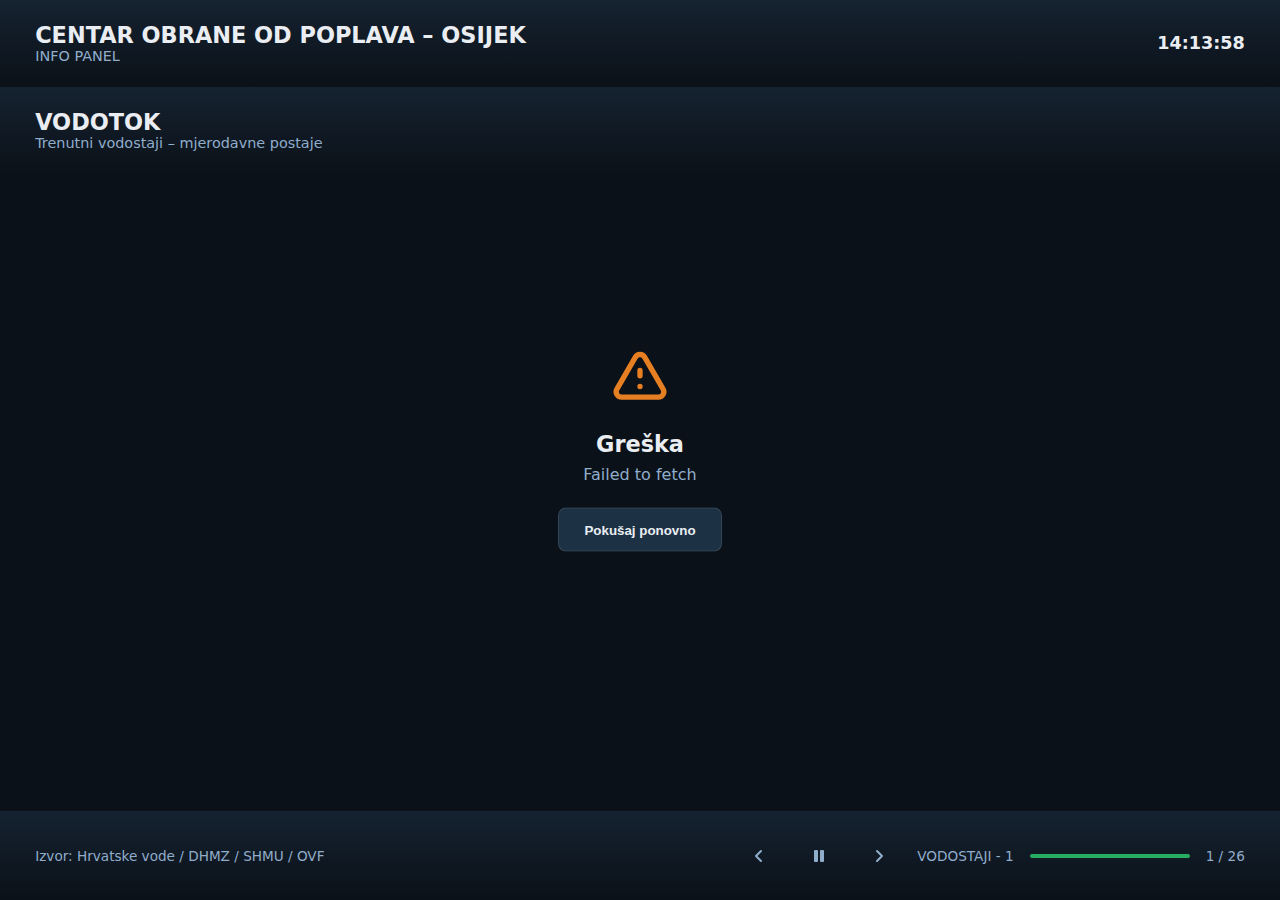
<file: index.html>
<!DOCTYPE html>
<html lang="hr">

<head>
  <meta charset="UTF-8" />
  <meta name="viewport" content="width=device-width, initial-scale=1.0" />

  <title>COPOS – Pregled vodostaja</title>
  <link rel="stylesheet" href="style.css" />

  <meta name="apple-mobile-web-app-capable" content="yes">
  <meta name="theme-color" content="#0b1118">
</head>

<body>
  <div class="app">
    <!-- Global Error Overlay -->
    <div id="globalError" class="state-container" style="display: none; z-index: 1000; background: var(--bg-main);">
      <svg class="error-icon" viewBox="0 0 24 24" fill="none" stroke="currentColor" stroke-width="2">
        <path stroke-linecap="round" stroke-linejoin="round"
          d="M12 9v2m0 4h.01m-6.938 4h13.856c1.54 0 2.502-1.667 1.732-3L13.732 4c-.77-1.333-2.694-1.333-3.464 0L3.34 16c-.77 1.333.192 3 1.732 3z" />
      </svg>
      <div class="state-title">Greška u inicijalizaciji</div>
      <div class="state-desc" id="globalErrorMsg">Nije moguće učitati konfiguraciju.</div>
      <button class="btn-retry" onclick="location.reload()">Pokušaj ponovno</button>
    </div>

    <header class="header">
      <div>
        <div class="header__title">CENTAR OBRANE OD POPLAVA – OSIJEK</div>
        <div class="header__subtitle">INFO PANEL</div>
      </div>

      <div class="clock" id="clock">--:--:--</div>
    </header>

    <main class="content content--no-padding">
      <iframe id="slideFrame" src="hidro.html?id=1" class="iframe--fullscreen" loading="eager"></iframe>
    </main>

    <footer class="footer">
      <div>Izvor: Hrvatske vode / DHMZ / SHMU / OVF</div>

      <div class="rotation">
        <button id="prevSlide" class="rotation__toggle" aria-label="Prethodni slajd" title="Prethodni slajd">
          <svg width="14" height="14" viewBox="0 0 14 14" fill="currentColor">
            <path d="M9 2L4 7L9 12" stroke="currentColor" stroke-width="2" stroke-linecap="round"
              stroke-linejoin="round" fill="none" />
          </svg>
        </button>

        <button id="rotationToggle" class="rotation__toggle" aria-label="Pauziraj rotaciju" title="Pauziraj">
          <svg width="14" height="14" viewBox="0 0 14 14" fill="currentColor">
            <rect x="2" y="1" width="4" height="12" rx="1" />
            <rect x="8" y="1" width="4" height="12" rx="1" />
          </svg>
        </button>

        <button id="nextSlide" class="rotation__toggle" aria-label="Sljedeći slajd" title="Sljedeći slajd">
          <svg width="14" height="14" viewBox="0 0 14 14" fill="currentColor">
            <path d="M5 2L10 7L5 12" stroke="currentColor" stroke-width="2" stroke-linecap="round"
              stroke-linejoin="round" fill="none" />
          </svg>
        </button>

        <span id="slideLabel">VODOTOK - POSTAJA</span>

        <div class="progress">
          <div class="progress__bar" id="progressBar"></div>
        </div>

        <span id="slideCounter">1 / 31</span>
      </div>
    </footer>

  </div>

  <script>
    /* ==========================================================================
       GLAVNA SKRIPTA ZA UPRAVLJANJE APLIKACIJOM
       
       Ovaj dio koda upravlja rotacijom slajdova, satom i učitavanjem postavki.
       Koristimo "Vanilla JavaScript" (čisti JS bez frameworka) jer je brži
       i jednostavniji za ovakve projekte.
    ========================================================================== */

    /* --------------------------------------------------------------------------
       1. DEFINICIJA VARIJABLI (Stanje aplikacije)
       Ovdje pamtimo trenutno stanje: koji je slajd prikazan, je li pauzirano itd.
    -------------------------------------------------------------------------- */
    let slides = [];              // Lista slajdova koju ćemo učitati iz config.json
    let rotationTime = 12000;     // Zadano vrijeme trajanja slajda u milisekundama (12s)
    let currentSlide = 0;         // Indeks trenutnog slajda (kreće od 0)
    let rotationInterval = null;  // Varijabla koja čuva referencu na timer za rotaciju
    let isPaused = false;         // Zastavica: true ako je korisnik pauzirao rotaciju

    // Dohvaćamo HTML elemente s kojima ćemo manipulirati
    // const (konstanta) koristimo jer se referenca na element neće mijenjati
    const frame = document.getElementById("slideFrame");       // Iframe u kojem se prikazuje sadržaj
    const label = document.getElementById("slideLabel");       // Naslov slajda u footeru
    const counter = document.getElementById("slideCounter");   // Brojač (npr. 1 / 10)
    const bar = document.getElementById("progressBar");        // Linija koja pokazuje napredak
    const toggleBtn = document.getElementById("rotationToggle"); // Gumb za pauzu/start

    // Definiramo SVG ikone kao stringove kako ne bismo morali imati vanjske slike
    const ICON_PAUSE = `
      <svg width="14" height="14" viewBox="0 0 14 14" fill="currentColor">
        <rect x="2" y="1" width="4" height="12" rx="1" />
        <rect x="8" y="1" width="4" height="12" rx="1" />
      </svg>`;

    const ICON_PLAY = `
      <svg width="14" height="14" viewBox="0 0 14 14" fill="currentColor" class="icon--offset">
        <path d="M3 2.5C3 1.6 4 1.1 4.8 1.6L12.3 6.1C13 6.5 13 7.5 12.3 7.9L4.8 12.4C4 12.9 3 12.4 3 11.5V2.5Z" />
      </svg>`;

    /* --------------------------------------------------------------------------
       2. FUNKCIJE ZA SAT
       Osvježava sat svake sekunde.
    -------------------------------------------------------------------------- */
    function updateClock() {
      // Dohvaćamo trenutno vrijeme i formatiramo ga na hrvatski način (hr-HR)
      document.getElementById("clock")
        .textContent = new Date().toLocaleTimeString("hr-HR");
    }
    updateClock(); // Pozovi odmah jedanput
    setInterval(updateClock, 1000); // I onda ponavljaj svake sekunde (1000 ms)


    /* --------------------------------------------------------------------------
       3. FUNKCIJE ZA ROTACIJU SLAJDOVA
       Glavna logika za prebacivanje sadržaja u iframe-u.
    -------------------------------------------------------------------------- */

    /**
     * Učitava i prikazuje određeni slajd.
     * @param {number} index - Redni broj slajda koji želimo prikazati
     */
    function loadSlide(index) {
      if (slides.length === 0) return; // Ako nema slajdova, ne radi ništa

      // Koristimo modul operator (%) za kružnu rotaciju.
      // Primjer: ako imamo 5 slajdova, a tražimo 6. slajd (index 5), 
      // 5 % 5 = 0, pa se vraćamo na prvi slajd.
      currentSlide = index % slides.length;

      const slide = slides[currentSlide];

      // Postavljamo izvor (src) iframe-a na novi URL i ažuriramo tekstove
      frame.src = slide.src;
      label.textContent = slide.label;
      counter.textContent = `${currentSlide + 1} / ${slides.length}`;

      // Provjeravamo ima li ovaj specifični slajd svoje trajanje u configu, 
      // ako ne, koristi globalno zadano vrijeme.
      const duration = slide.duration || rotationTime;

      // Resetiramo animaciju progress bara
      bar.style.transition = "none"; // Isključi animaciju da se bar odmah vrati na 0
      bar.style.width = "0%";

      // Ako rotacija nije pauzirana, pokrećemo novu animaciju i timer
      if (!isPaused) {
        // Restartiramo interval (timer) kako bi brojao od nule za novi slajd
        if (rotationInterval) clearInterval(rotationInterval);
        rotationInterval = setInterval(nextSlide, duration);

        // Pokrećemo animaciju širenja progress bara
        // requestAnimationFrame osigurava da se promjena dogodi u sljedećem iscrtavanju ekrana (glađe)
        requestAnimationFrame(() => {
          bar.style.transition = `width ${duration}ms linear`; // Animacija traje točno koliko i slajd
          bar.style.width = "100%"; // Širi se do kraja
        });
      }
    }

    // Funkcija za prelazak na idući slajd
    function nextSlide() {
      loadSlide(currentSlide + 1);
    }

    // Funkcija za povratak na prethodni slajd
    function previousSlide() {
      // Dodajemo slides.length prije oduzimanja kako ne bismo dobili negativan broj
      // (kružna rotacija unazad)
      loadSlide(currentSlide - 1 + slides.length);
    }

    /**
     * Pokreće automatsku rotaciju slajdova.
     */
    function startRotation() {
      // Prvo očistimo stari timer ako postoji da ne bi imali dva timera istovremeno
      if (rotationInterval) clearInterval(rotationInterval);

      const slide = slides[currentSlide];
      const duration = (slide && slide.duration) || rotationTime;

      // Postavi novi timer koji će zvati nextSlide svakih 'duration' milisekundi
      rotationInterval = setInterval(nextSlide, duration);
      isPaused = false;

      // Ažuriraj ikonu na gumbu (prikaži pauzu jer sad vrtimo)
      toggleBtn.innerHTML = ICON_PAUSE;
      toggleBtn.setAttribute("aria-label", "Pauziraj rotaciju");
      toggleBtn.setAttribute("title", "Pauziraj");

      // Pokreni animaciju progress bara
      bar.style.transition = "none";
      bar.style.width = "0%";
      requestAnimationFrame(() => {
        bar.style.transition = `width ${duration}ms linear`;
        bar.style.width = "100%";
      });
    }

    /**
     * Zaustavlja automatsku rotaciju.
     */
    function stopRotation() {
      if (rotationInterval) {
        clearInterval(rotationInterval); // Zaustavi timer
        rotationInterval = null;
      }

      isPaused = true;

      // Ažuriraj ikonu na gumbu (prikaži play jer smo stali)
      toggleBtn.innerHTML = ICON_PLAY;
      toggleBtn.setAttribute("aria-label", "Pokreni rotaciju");
      toggleBtn.setAttribute("title", "Pokreni");

      // "Zamrzni" napredak progress bara na trenutnoj poziciji
      // Ovo radimo tako da izračunamo trenutnu širinu i fiksiramo je
      const computedStyle = window.getComputedStyle(bar);
      const width = computedStyle.getPropertyValue('width');
      bar.style.transition = "none"; // Ukloni animaciju
      bar.style.width = width;       // Ostavi širinu kakva je
    }

    // Funkcija koja se poziva klikom na gumb za pauzu/start
    function toggleRotation() {
      if (isPaused) {
        startRotation();
      } else {
        stopRotation();
      }
    }

    /* --------------------------------------------------------------------------
       4. POSTAVLJANJE OSLUŠKIVAČA DOGAĐAJA (Event Listeners)
       Povezujemo klikove i tipke s funkcijama.
    -------------------------------------------------------------------------- */
    toggleBtn.addEventListener("click", toggleRotation);

    document.getElementById("prevSlide").addEventListener("click", () => {
      previousSlide();
    });

    document.getElementById("nextSlide").addEventListener("click", () => {
      nextSlide();
    });

    // Podrška za tipkovnicu (strelice i razmaknica)
    document.addEventListener("keydown", (e) => {
      if (e.key === "ArrowLeft") {
        previousSlide();
      } else if (e.key === "ArrowRight") {
        nextSlide();
      } else if (e.key === " " || e.key === "Spacebar") {
        e.preventDefault(); // Spriječi skrolanje stranice kad se stisne Space
        toggleRotation();
      }
    });

    /* --------------------------------------------------------------------------
       5. INICIJALIZACIJA (Start aplikacije)
       Učitavamo postavke iz JSON datoteke i pokrećemo rotaciju.
    -------------------------------------------------------------------------- */
    async function init() {
      try {
        // Fetch API dohvaća podatke s mreže (ili lokalnog diska)
        // Dodajemo '?t=' + Date.now() kako bismo spriječili "keširanje" 
        // (da preglednik ne pamti staru verziju datoteke)
        const response = await fetch('config.json?t=' + Date.now());

        // Pretvaramo odgovor u JSON objekt
        const config = await response.json();

        // Spremamo podatke iz configa u naše varijable
        slides = config.rotation.slides;
        rotationTime = config.rotation.defaultDuration || 12000;

        // Ako u configu postoje naslovi aplikacije, primijeni ih
        if (config.app) {
          if (config.app.title) document.querySelector('.header__title').textContent = config.app.title;
          if (config.app.subtitle) document.querySelector('.header__subtitle').textContent = config.app.subtitle;
        }

        console.log(`Učitano ${slides.length} slajdova iz konfiguracije.`);

        // Prikaži prvi slajd
        loadSlide(0);
        // loadSlide će pokrenuti rotaciju ako isPaused nije true (a nije na početku)

      } catch (error) {
        // Ako se dogodi greška (npr. ne nađe config.json), ispiši grešku korisniku
        console.error("Greška pri učitavanju config.json:", error);

        // Prikaži globalni overlay s porukom o grešci
        document.getElementById('globalError').style.display = 'block';
        document.getElementById('globalErrorMsg').textContent = "Nije moguće učitati konfiguraciju (config.json).";
        label.textContent = "GREŠKA";
      }
    }

    // Pokreni inicijalizaciju
    init();

    // Ispis u konzolu za developera
    console.log(`Aplikacija pokrenuta.`);
  </script>

</body>

</html>
</file>
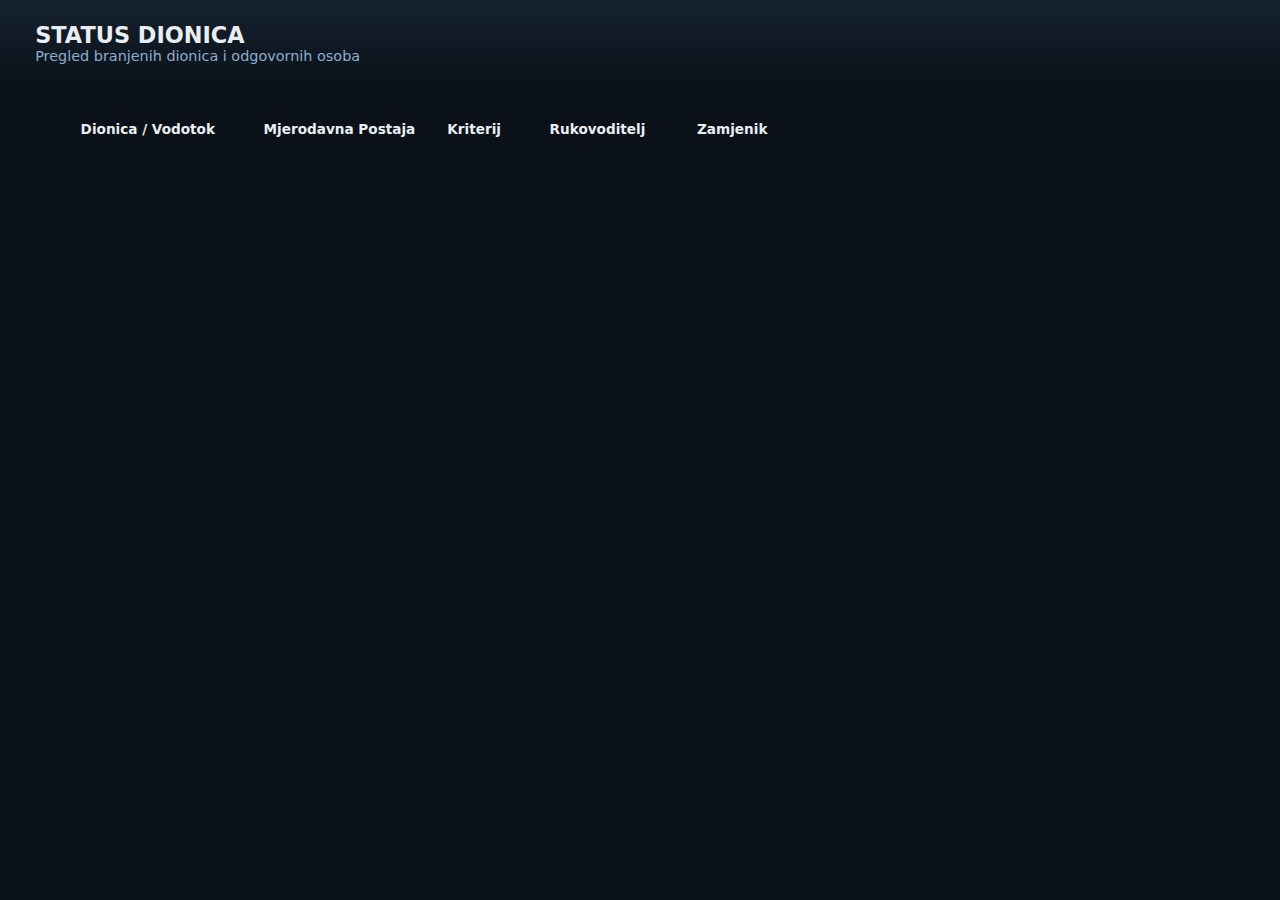
<file: dionice.html>
<!DOCTYPE html>
<html lang="hr">

<head>
    <meta charset="UTF-8" />
    <meta http-equiv="refresh" content="3600" />
    <meta name="viewport" content="width=device-width, initial-scale=1.0" />

    <title>COPOS – Status Dionica</title>
    <link rel="stylesheet" href="style.css" />
    <meta name="theme-color" content="#0b1118">
</head>

<body>
    <div class="app">

        <!-- HEADER -->
        <header class="header">
            <div>
                <div class="header__title">STATUS DIONICA</div>
                <div class="header__subtitle">Pregled branjenih dionica i odgovornih osoba</div>
            </div>
        </header>

        <!-- CONTENT -->
        <main class="content">
            <table class="table" style="font-size: 0.85rem;">
                <thead>
                    <tr>
                        <th style="width: 30%;">Dionica / Vodotok</th>
                        <th style="width: 20%;">Mjerodavna Postaja</th>
                        <th style="width: 15%;">Kriterij</th>
                        <th style="width: 17%;">Rukovoditelj</th>
                        <th style="width: 18%;">Zamjenik</th>
                    </tr>
                </thead>

                <tbody id="tableBody">
                    <!-- Rows will be populated by JS -->
                </tbody>
            </table>
        </main>



    </div>

    <script src="js/csv-parser.js"></script>
    <script>
        async function loadData() {
            try {
                // Fetch directly from Google Sheets
                // URL provided: https://docs.google.com/spreadsheets/d/1dGOlyKtqBZ1wYYUTehxvPDwkNrTJ0V9KLSdRzyX0JYc/export?format=csv
                const response = await fetch('https://docs.google.com/spreadsheets/d/1dGOlyKtqBZ1wYYUTehxvPDwkNrTJ0V9KLSdRzyX0JYc/export?format=csv&t=' + Date.now());
                const text = await response.text();
                const data = parseCSV(text);

                // Get Slide ID from URL (consistent with meteo.html)
                const urlParams = new URLSearchParams(window.location.search);
                const slideId = urlParams.get('id');

                // Filter data if slideId is present
                let filtered = data;
                if (slideId) {
                    filtered = data.filter(row => row.SLAJD === slideId);
                }

                renderTable(filtered);
            } catch (e) {
                console.error("Error loading data:", e);
            }
        }

        function renderTable(rows) {
            const tbody = document.getElementById('tableBody');
            tbody.innerHTML = "";

            rows.forEach(row => {
                // CSV Cols: SLAJD, OZNAKAE PODRUČJA, VODOTOK, MJERODAVNI VODOMJER, KRITERIJ ZA PROGLAŠENJE MJERA, RUKOVODITELJ, ZAMJENIK RUKOVODITELJA, ...

                // Map columns
                const oznaka = row['OZNAKAE PODRUČJA']; // Note user provided typo "OZNAKAE"
                const vodotok = row['VODOTOK'];

                // Skip invalid rows
                if (!oznaka && !vodotok) return;

                const postaja = row['MJERODAVNI VODOMJER'] || "";
                const kriterij = row['KRITERIJ ZA PROGLAŠENJE MJERA'] || "";
                const rukovoditelj = row['RUKOVODITELJ'] || "";
                const zamjenik = row['ZAMJENIK RUKOVODITELJA'] || "";

                const tr = document.createElement('tr');

                tr.innerHTML = `
        <td>
          <div class="station" style="font-size:1.1rem;">${oznaka}</div>
          <div class="station__dionica" style="white-space: pre-wrap;">${vodotok}</div>
        </td>
        <td>
          <strong style="display:block;">${postaja}</strong>
        </td>
        <td>
          <span style="color:var(--text-muted); font-size:0.8rem; white-space: pre-wrap; display:block;">${kriterij}</span>
        </td>
        <td style="font-size:0.9rem;">
          ${rukovoditelj}
        </td>
        <td style="font-size:0.9rem;">
          ${zamjenik}
        </td>
      `;
                tbody.appendChild(tr);
            });
        }

        loadData();
        setInterval(loadData, 60000); 
    </script>
</body>

</html>
</file>
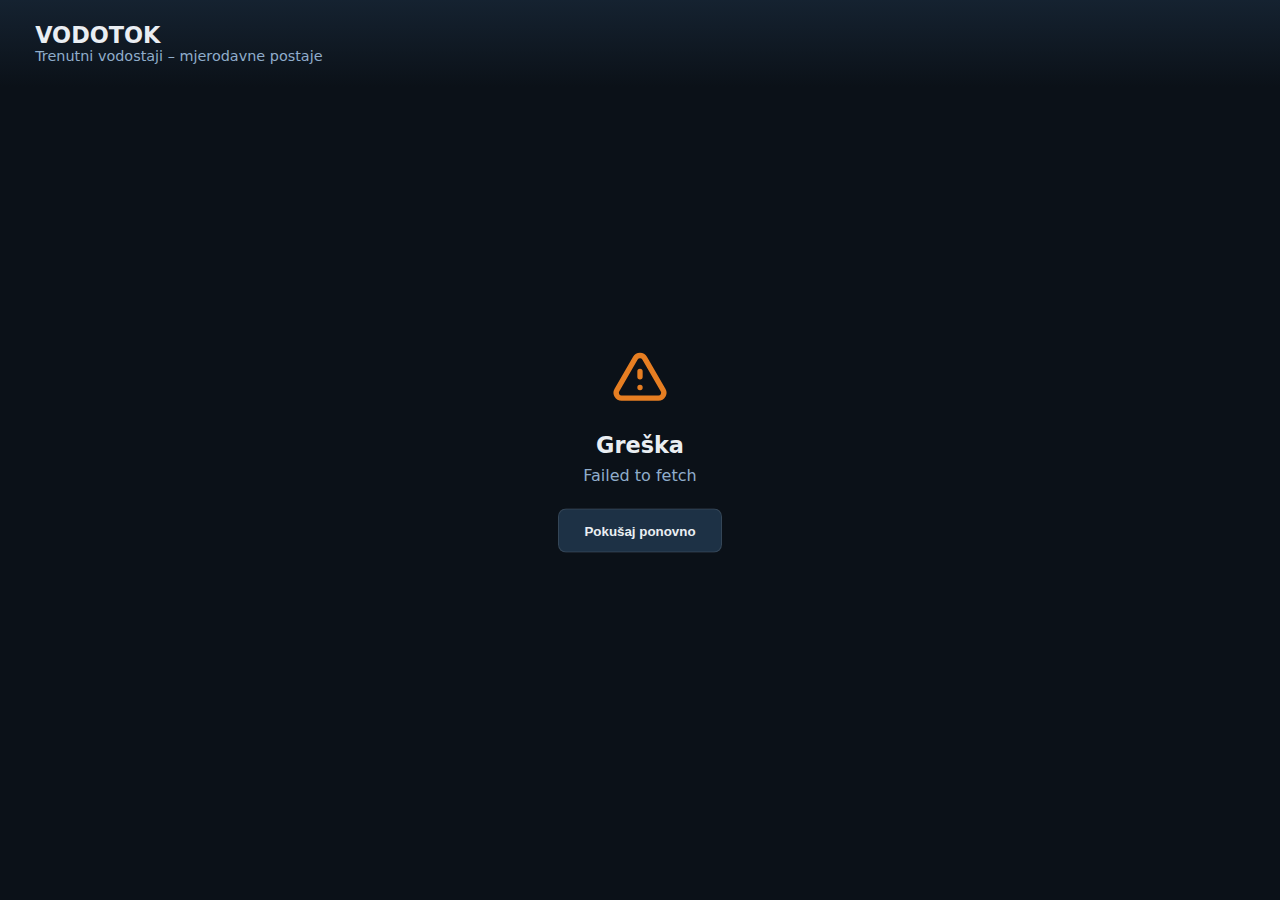
<file: hidro.html>
<!DOCTYPE html>
<html lang="hr">

<head>
    <meta charset="UTF-8" />
    <meta http-equiv="refresh" content="3600" />
    <meta name="viewport" content="width=device-width, initial-scale=1.0" />

    <title>COPOS – Hidro Podaci</title>
    <link rel="stylesheet" href="style.css" />
    <meta name="theme-color" content="#0b1118">
</head>

<body>
    <div class="app">

        <!-- HEADER -->
        <header class="header">
            <div>
                <div class="header__title" id="pageTitle">VODOTOK</div>
                <div class="header__subtitle">Trenutni vodostaji – mjerodavne postaje</div>
            </div>
        </header>

        <!-- CONTENT -->
        <main class="content">
            <!-- Loading State -->
            <div id="loadingState" class="state-container">
                <div class="spinner"></div>
                <div class="state-title">Učitavanje podataka...</div>
            </div>

            <!-- Error State -->
            <div id="errorState" class="state-container" style="display: none;">
                <svg class="error-icon" viewBox="0 0 24 24" fill="none" stroke="currentColor" stroke-width="2">
                    <path stroke-linecap="round" stroke-linejoin="round"
                        d="M12 9v2m0 4h.01m-6.938 4h13.856c1.54 0 2.502-1.667 1.732-3L13.732 4c-.77-1.333-2.694-1.333-3.464 0L3.34 16c-.77 1.333.192 3 1.732 3z" />
                </svg>
                <div class="state-title">Greška</div>
                <div class="state-desc" id="errorMsg">Nije moguće dohvatiti podatke.</div>
                <button class="btn-retry" onclick="loadData()">Pokušaj ponovno</button>
            </div>

            <table class="table" id="dataTable" style="display: none;">
                <thead>
                    <tr>
                        <th>Postaja</th>
                        <th class="text-right">Vodostaj</th>
                        <th>Zadnje očitanje</th>
                        <th>Trend</th>
                        <th>Status obrane</th>
                    </tr>
                </thead>

                <tbody id="tableBody">
                    <!-- Rows will be populated by JS -->
                </tbody>
            </table>
        </main>



    </div>

    <!-- Uključujemo naš parser za CSV -->
    <script src="js/csv-parser.js"></script>
    <script>
        /**
         * Pomoćna funkcija: Određuje boju statusa
         * @param {string} statusText - Tekst iz CSV-a (npr. "Redovna obrana")
         * @returns {string} Ime CSS klase koja definira boju
         */
        function getStatusClass(statusText) {
            if (!statusText) return "";
            const lower = statusText.toLowerCase(); // Pretvaramo u mala slova za lakšu usporedbu

            // Provjeravamo sadrži li tekst ključne riječi
            if (lower.includes("pripremno")) return "status--pripremno";
            if (lower.includes("redovna")) return "status--redovna";
            if (lower.includes("izvanredna")) return "status--izvanredna";
            if (lower.includes("izvanredno")) return "status--izvanredno";
            if (lower.includes("normalno")) return "status--normalno";
            return "status--nema-podataka";
        }

        /**
         * Pomoćna funkcija: Formatira prikaz trenda (raste/pada)
         * Dodaje strelice i boje ovisno o vrijednosti.
         */
        function formatTrend(trendVal) {
            if (!trendVal) return `<span class="trend trend--stable">—</span>`;

            // Čišćenje podataka: Zamijeni čudne minuse (-) standardnim i makni sve što nije broj
            let cleanVal = trendVal.toString().replace(/[\u2212\u2013\u2014]/g, "-").replace(/[^\d+-]/g, "");
            const val = parseInt(cleanVal, 10); // Pretvori string u cijeli broj

            if (isNaN(val)) {
                return `<span class="trend trend--stable">—</span>`;
            }

            if (val > 0) {
                // Pozitivan trend (Raste)
                return `<span class="trend trend--up">▲ raste +${val} cm</span>`;
            } else if (val < 0) {
                // Negativan trend (Opada)
                return `<span class="trend trend--down">▼ opada ${val} cm</span>`;
            } else {
                // Nula (Stabilno)
                return `<span class="trend trend--stable">— stabilno</span>`;
            }
        }

        /**
         * GLAVNA FUNKCIJA ZA UČITAVANJE PODATAKA
         * async/await se koristi za asinkrone operacije (čekanje na odgovor servera)
         */
        async function loadData() {
            // Dohvati HTML elemente za UI stanja
            const loading = document.getElementById('loadingState');
            const error = document.getElementById('errorState');
            const table = document.getElementById('dataTable');

            try {
                // 1. Prikaži spinner, sakrij grešku i tablicu
                loading.style.display = 'block';
                error.style.display = 'none';
                table.style.display = 'none';

                // 2. Učitaj konfiguraciju da saznamo URL podataka
                const configResponse = await fetch('config.json?t=' + Date.now());
                if (!configResponse.ok) throw new Error("Ne mogu učitati konfiguraciju");

                const config = await configResponse.json();
                const csvUrl = config.dataSources.hidro; // URL za hidrologiju

                // 3. Dohvati podatke s Google Sheets-a
                const response = await fetch(csvUrl + '&t=' + Date.now());
                if (!response.ok) throw new Error("Ne mogu dohvatiti podatke (Google Sheets)");

                const text = await response.text(); // Pretvori odgovor u tekst
                const data = parseCSV(text);        // Parsiraj tekst u objekte

                // 4. Saznaj koji slajd trebamo prikazati (iz URL-a, npr. ?id=1)
                const urlParams = new URLSearchParams(window.location.search);
                const slideId = urlParams.get('id'); // e.g. "1"

                // 5. Filtriraj samo podatke za taj slajd
                const filtered = data.filter(row => row.SLAJD === slideId);

                // 6. Iscrtaj tablicu
                renderTable(filtered);

                // Ažuriraj naslov ako imamo podataka
                if (filtered.length > 0) {
                    const title = "HIDROLOŠKI PODACI";
                    document.getElementById('pageTitle').textContent = title;
                }

                // 7. Prikaži tablicu
                loading.style.display = 'none';
                table.style.display = 'table';

            } catch (e) {
                // Ako bilo što krene po zlu, prikaži grešku
                console.error("Greška pri učitavanju:", e);
                loading.style.display = 'none';
                error.style.display = 'block';
                document.getElementById('errorMsg').textContent = e.message || "Provjerite internetsku vezu.";
            }
        }

        /**
         * Iscrtava redove u HTML tablici na temelju podataka.
         */
        function renderTable(rows) {
            const tbody = document.getElementById('tableBody');
            tbody.innerHTML = ""; // Očisti stare redove

            rows.forEach(row => {
                // Za svaki red podataka kreiramo novi HTML <tr> element
                const tr = document.createElement('tr');

                // Izračunaj klasu za boju na temelju statusa
                const statusClass = getStatusClass(row.STATUS);
                // Formatiraj trend
                const trendHtml = formatTrend(row.TREND);

                // Popuni HTML unutar reda koristeći Template Literals (``)
                tr.innerHTML = `
        <td>
          <div class="station">${row.POSTAJA}</div>
          <div class="station__dionica">${row.DIONICE}</div>
        </td>
        <td class="text-right">
          <span class="value">${row.VODOSTAJ}</span><span class="unit">cm</span>
        </td>
        <td class="time">
          ${row.DATUM}<br>${row.VRIJEME}
        </td>
        <td>
          ${trendHtml}
        </td>
        <td>
          <span class="status ${statusClass}">${row.STATUS || "NEMA PODATAKA"}</span>
        </td>
      `;
                // Dodaj red u tijelo tablice
                tbody.appendChild(tr);
            });
        }

        // Pokreni učitavanje pri startu
        loadData();

        // Osvježi podatke automatski svake minute (60000 ms)
        setInterval(loadData, 60000);
    </script>
</body>

</html>
</file>
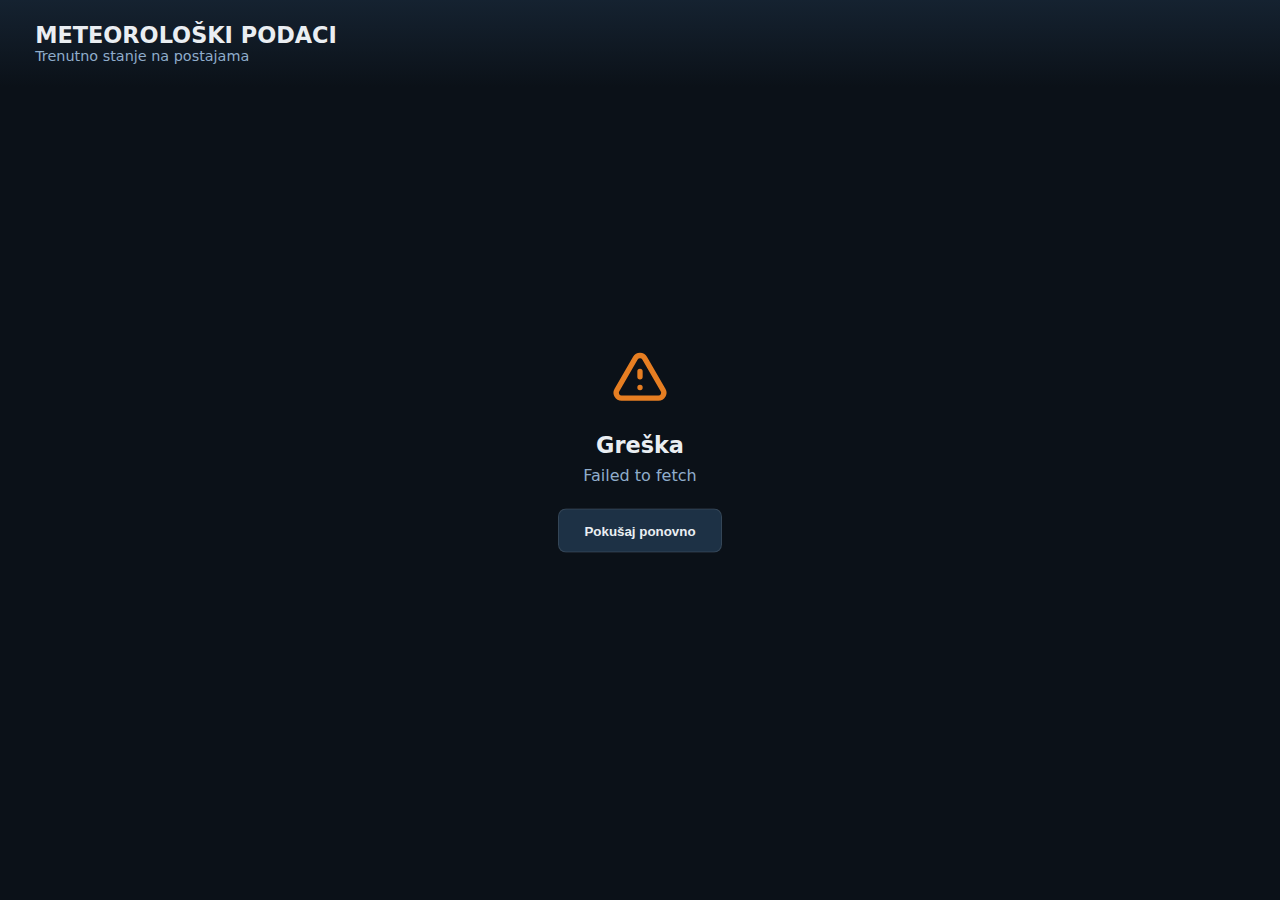
<file: meteo.html>
<!DOCTYPE html>
<html lang="hr">

<head>
    <meta charset="UTF-8" />

    <meta name="viewport" content="width=device-width, initial-scale=1.0" />

    <title>COPOS – Meteo Podaci</title>
    <link rel="stylesheet" href="style.css" />
    <meta name="theme-color" content="#0b1118">
</head>

<body>
    <div class="app">

        <!-- Offline Banner -->
        <div id="offlineBanner" class="offline-banner">
            OFFLINE MODE (Prikazuju se zadnji poznati podaci: <span id="offlineTime">-</span>)
        </div>

        <!-- HEADER -->
        <header class="header">
            <div>
                <div class="header__title">METEOROLOŠKI PODACI</div>
                <div class="header__subtitle">Trenutno stanje na postajama</div>
            </div>
        </header>

        <!-- CONTENT -->
        <main class="content">
            <!-- Loading State -->
            <div id="loadingState" class="state-container">
                <div class="spinner"></div>
                <div class="state-title">Učitavanje podataka...</div>
            </div>

            <!-- Error State -->
            <div id="errorState" class="state-container" style="display: none;">
                <svg class="error-icon" viewBox="0 0 24 24" fill="none" stroke="currentColor" stroke-width="2">
                    <path stroke-linecap="round" stroke-linejoin="round"
                        d="M12 9v2m0 4h.01m-6.938 4h13.856c1.54 0 2.502-1.667 1.732-3L13.732 4c-.77-1.333-2.694-1.333-3.464 0L3.34 16c-.77 1.333.192 3 1.732 3z" />
                </svg>
                <div class="state-title">Greška</div>
                <div class="state-desc" id="errorMsg">Nije moguće dohvatiti podatke.</div>
                <button class="btn-retry" onclick="loadData()">Pokušaj ponovno</button>
            </div>

            <div class="grid-table meteo-grid" id="dataTable" style="display: none;">
                <!-- Complex Header for Meteo -->
                <div class="grid-header meteo-header-group">
                    <!-- Top Row -->
                    <div class="header-cell cell-loc-head">Lokacija</div>
                    <div class="header-cell cell-time-head">Datum/Vrijeme</div>
                    <div class="header-cell cell-temp-head">Temperatura (°C)</div>
                    <div class="header-cell cell-wind-head">Vjetar (m/s)</div>
                    <div class="header-cell cell-pres-head">Tlak (hPa)</div>
                    <div class="header-cell cell-hum-head">Vlaga (%)</div>
                    <div class="header-cell cell-rain-head">Oborina (mm)</div>

                    <!-- Sub Row (Visual only, or flattened?) -->
                    <!-- Flattening headers for Grid is easier. 
                         Let's just put the sub-headers in the second row of the grid header container?
                         
                         Actually, standard approach:
                         Grid Header Container -> Display Grid (same cols as body).
                         Items for top row span columns.
                         Items for sub row occupy single columns.
                    -->
                </div>
                <!-- Sub-header row for specific columns -->
                <div class="grid-header meteo-subheader">
                    <!-- Empty for Loc/Time/Pres/Hum if they span 2 rows? 
                          Or we just repeat/leave empty?
                          Let's simulate the visual stack.
                     -->
                    <div class="empty"></div> <!-- loc -->
                    <div class="empty"></div> <!-- time -->

                    <div class="text-center">Trenutna</div>
                    <div class="text-center">Min</div>
                    <div class="text-center">Max</div>

                    <div class="text-center">Smjer</div>
                    <div class="text-center">Brzina</div>
                    <div class="text-center">Udari</div>

                    <div class="empty"></div> <!-- pres -->
                    <div class="empty"></div> <!-- hum -->

                    <div class="text-center">Satna</div>
                    <div class="text-center">Dnevna</div>
                    <div class="text-center">Mjes.</div>
                </div>

                <div class="grid-body" id="tableBody">
                    <!-- Rows will be populated by JS -->
                </div>
            </div>
        </main>



    </div>

    <script src="js/csv-parser.js"></script>
    <script>
        async function init() {
            try {
                const response = await fetch('config.json?t=' + Date.now());
                const config = await response.json();

                // 1. App Settings
                if (config.app) {
                    if (config.app.themeColor) {
                        let meta = document.querySelector('meta[name="theme-color"]');
                        if (!meta) {
                            meta = document.createElement('meta');
                            meta.name = "theme-color";
                            document.head.appendChild(meta);
                        }
                        meta.setAttribute('content', config.app.themeColor);
                    }
                    if (config.app.metaRefreshSeconds) {
                        setTimeout(() => location.reload(), config.app.metaRefreshSeconds * 1000);
                    }
                }

                // 2. Page Settings
                if (config.pages && config.pages.meteo) {
                    const p = config.pages.meteo;
                    if (p.browserTitle) document.title = p.browserTitle;
                    if (p.pageTitle) document.querySelector('.header__title').textContent = p.pageTitle;
                    if (p.pageSubtitle) document.querySelector('.header__subtitle').textContent = p.pageSubtitle;
                }

                // 3. Start
                loadData(config);
                const interval = (config.dataSources && config.dataSources.refreshIntervalMs) || 60000;
                setInterval(() => loadData(), interval);

            } catch (e) {
                console.error("Init Error:", e);
            }
        }

        async function loadData(preloadedConfig = null) {
            const loading = document.getElementById('loadingState');
            const error = document.getElementById('errorState');
            const table = document.getElementById('dataTable');
            const offlineBanner = document.getElementById('offlineBanner');
            const offlineTime = document.getElementById('offlineTime');

            // Cache keys based on file name or generic
            const CACHE_KEY_DATA = 'copos_meteo_data';
            const CACHE_KEY_TIME = 'copos_meteo_time';

            try {
                if (table.style.display === 'none') {
                    loading.style.display = 'block';
                }
                error.style.display = 'none';

                let config = preloadedConfig;
                if (!config) {
                    const r = await fetch('config.json?t=' + Date.now());
                    if (!r.ok) throw new Error("Ne mogu učitati konfiguraciju");
                    config = await r.json();
                }

                const csvUrl = config.dataSources.meteo;
                const response = await fetch(csvUrl + '&t=' + Date.now());
                if (!response.ok) throw new Error("Ne mogu dohvatiti podatke (Google Sheets)");
                const text = await response.text();

                // SAVE TO CACHE
                localStorage.setItem(CACHE_KEY_DATA, text);
                localStorage.setItem(CACHE_KEY_TIME, new Date().toLocaleString('hr-HR'));

                // OK -> Hide Offline Banner
                offlineBanner.style.display = 'none';

                processAndRender(text);

                loading.style.display = 'none';
                table.style.display = 'grid';

            } catch (e) {
                console.warn("Network error, trying cache...", e);

                // TRY LOAD FROM CACHE
                const cachedData = localStorage.getItem(CACHE_KEY_DATA);
                const cachedTime = localStorage.getItem(CACHE_KEY_TIME);

                if (cachedData) {
                    console.log("Serving from cache.");
                    offlineBanner.style.display = 'block';
                    offlineTime.textContent = cachedTime || "Nepoznato";

                    processAndRender(cachedData);

                    loading.style.display = 'none';
                    table.style.display = 'grid';
                    error.style.display = 'none';
                } else {
                    // No cache, real error
                    console.error("No cache available:", e);
                    loading.style.display = 'none';
                    error.style.display = 'block';
                    document.getElementById('errorMsg').textContent = e.message || "Provjerite internetsku vezu.";
                }
            }
        }

        function processAndRender(csvText) {
            const data = parseCSV(csvText);

            // Get Slide ID from URL (consistent with meteo.html)
            const urlParams = new URLSearchParams(window.location.search);
            const slideId = urlParams.get('id');

            // Filter data if slideId is present
            let filtered = data;
            if (slideId) {
                filtered = data.filter(row => row.SLAJD === slideId);
            }

            renderTable(filtered);
        }

        function renderTable(rows) {
            const tbody = document.getElementById('tableBody');
            tbody.innerHTML = "";

            rows.forEach(row => {
                // CSV Cols: SLAJD,LOKACIJA,DATUM,VRIJEME,TEMPERATURA ZRAKA C°,MIN TEMP. C°,MAX TEMP. C°,SMJER VJETRA,VJETAR [m/s],MAX UDARI VJETRA [m/s],TLAK ZRAKA [hPa],VLAGA [%],SATNA OBORINA [mm],DNEVNA OBORINA [mm],MJESEČNA OBORINA [mm]

                // Map columns
                const lokacija = row['LOKACIJA'];
                // Skip rows without valid location or temperature (header rows in body)
                if (!lokacija || !row['TEMPERATURA ZRAKA C°']) return;

                const datum = row['DATUM'] || "";
                const vrijeme = row['VRIJEME'] || "";

                const temp = row['TEMPERATURA ZRAKA C°'] || "-";
                const tempMin = row['MIN TEMP. C°'] || "-";
                const tempMax = row['MAX TEMP. C°'] || "-";

                const vjetarSmjer = row['SMJER VJETRA'] || "";
                const vjetarBrzina = row['VJETAR [m/s]'] || "-";
                const vjetarUdari = row['MAX UDARI VJETRA [m/s]'] || "-";

                const tlak = row['TLAK ZRAKA [hPa]'] || "-";
                const vlaga = row['VLAGA [%]'] || "-";

                const oborinaSat = row['SATNA OBORINA [mm]'] || "-";
                const oborinaDan = row['DNEVNA OBORINA [mm]'] || "-";
                const oborinaMjesec = row['MJESEČNA OBORINA [mm]'] || "-";


                const tr = document.createElement('div');
                tr.className = 'grid-row';

                tr.innerHTML = `
        <div class="meteo-location cell-loc" data-label="Lokacija">
          ${lokacija}
        </div>
        <div class="text-center cell-time" data-label="Datum/Vrijeme">
          ${datum}<br>${vrijeme}
        </div>
        
        <!-- Temp -->
        <div class="text-center meteo-temp-current cell-temp-curr" data-label="Temp (Trenutna)">${temp}</div>
        <div class="text-center meteo-temp-min cell-temp-min" data-label="Temp (Min)">${tempMin}</div>
        <div class="text-center meteo-temp-max cell-temp-max" data-label="Temp (Max)">${tempMax}</div>

        <!-- Wind -->
        <div class="text-center meteo-wind-direction cell-wind-dir" data-label="Vjetar (Smjer)">${vjetarSmjer}</div>
        <div class="text-center meteo-wind-speed cell-wind-val" data-label="Vjetar (Brzina)">${vjetarBrzina}</div>
        <div class="text-center meteo-wind-gust cell-wind-gust" data-label="Vjetar (Udari)">${vjetarUdari}</div>

        <!-- Pressure/Humidity -->
        <div class="text-center meteo-pressure cell-pres" data-label="Tlak">${tlak}</div>
        <div class="text-center meteo-humidity cell-hum" data-label="Vlaga">${vlaga}</div>

        <!-- Rain -->
        <div class="text-center meteo-rain cell-rain-h" data-label="Oborina (Satna)">${oborinaSat}</div>
        <div class="text-center meteo-rain-daily cell-rain-d" data-label="Oborina (Dnevna)">${oborinaDan}</div>
        <div class="text-center meteo-rain cell-rain-m" data-label="Oborina (Mjesečna)">${oborinaMjesec}</div>
      `;
                tbody.appendChild(tr);
            });
        }

        init(); // 1 min refresh
    </script>
</body>

</html>
</file>
<file: style.css>
/* ==========================================================================
   COPOS - OPTIMIZIRANA STILSKA DATOTEKA
   NAPOMENA: Ovaj CSS zamjenjuje style.css
   
   ✅ ISPRAVKE:
   - Kritična greška zatvorene zagrade u mobilnom bloku
   - Optimizirani selektori
   - Bolja organizacija
   - CSS varijable za konzistentnost
   - Touch optimizacije
========================================================================== */

/* RESET & BASE */
*,
*::before,
*::after {
    box-sizing: border-box;
    margin: 0;
    padding: 0;
}

html {
    font-size: 16px;
    -webkit-font-smoothing: antialiased;
    -moz-osx-font-smoothing: grayscale;
}

html,
body {
    width: 100%;
    height: 100%;
    background: var(--bg-main);
    color: var(--text-main);
    font-family: "Inter", "Roboto", system-ui, sans-serif;
    overflow-x: hidden;
}

/* CSS VARIJABLE */
:root {
    --bg-main: #0b1118;
    --bg-surface: #162433;
    --bg-surface-alt: #1d3145;
    --text-main: #eaeef2;
    --text-muted: #90adcb;
    --status-normal: #27ae60;
    --status-pripremno: #f2c94c;
    --status-redovna: #e67e22;
    --status-izvanredna: #eb5757;
    --status-izvanredno: #9b59b6;
    --trend-up: #f2994a;
    --trend-down: #27ae60;
    --trend-stable: #90adcb;
}

/* LAYOUT */
.app {
    display: flex;
    flex-direction: column;
    height: 100%;
}

.header,
.footer {
    padding: 1.4rem 2.2rem;
    background: linear-gradient(180deg, rgba(22, 36, 51, 0.9), rgba(11, 17, 24, 0.9));
}

.header {
    display: flex;
    justify-content: space-between;
    align-items: center;
}

.header__title {
    font-size: 1.4rem;
    font-weight: 700;
}

.header__subtitle {
    font-size: 0.9rem;
    color: var(--text-muted);
}

.clock {
    font-size: 1.1rem;
    font-weight: 600;
}

.content {
    flex: 1;
    padding: 2rem;
}

.content--no-padding {
    padding: 0;
}

/* ==========================================================================
   GRID TABLE SYSTEM
   Glavni layout za prikaz podataka. Koristi CSS Grid za precizno poravnanje.
   ========================================================================== */
.grid-table {
    width: 100%;
    background: var(--bg-surface);
    border-radius: 1rem;
    overflow: hidden;
    display: flex;
    flex-direction: column;
}

.grid-header {
    display: grid;
    background: var(--bg-surface-alt);
    font-weight: 700;
    color: var(--text-muted);
    text-transform: uppercase;
    font-size: 0.8rem;
    letter-spacing: 0.08em;
    align-items: center;
}

.grid-header>div {
    padding: 1.2rem;
}

.grid-row {
    display: grid;
    border-top: 1px solid rgba(255, 255, 255, 0.05);
    align-items: center;
    transition: background 0.2s;
}

.grid-row>div {
    padding: 1.4rem 1.2rem;
}

.grid-row:hover {
    background: rgba(255, 255, 255, 0.02);
}

/* GRID DEFINITIONS */
.hidro-grid .grid-header,
.hidro-grid .grid-row {
    grid-template-columns: 2fr 1.2fr 1.2fr 1.2fr 1.4fr;
}

.meteo-grid .grid-header,
.meteo-grid .grid-row {
    grid-template-columns: 2.5fr 1.5fr 1fr 0.8fr 0.8fr 0.8fr 1fr 1fr 1fr 1fr 0.8fr 0.8fr 0.8fr;
}

.dionice-grid .grid-header,
.dionice-grid .grid-row {
    grid-template-columns: 2.2fr 2.5fr 1.1fr 1.3fr 1.3fr 1.8fr 0.8fr;
}

/* METEO HEADER */
.meteo-header-group .header-cell {
    padding: 0.8rem 0.4rem;
}

.cell-loc-head,
.cell-time-head {
    grid-row: 1 / 3;
    align-self: center;
}

.cell-loc-head {
    grid-column: 1 / 2;
}

.cell-time-head {
    grid-column: 2 / 3;
}

.cell-temp-head {
    grid-column: 3 / 6;
    text-align: center;
    border-bottom: 1px solid rgba(255, 255, 255, 0.05);
}

.cell-wind-head {
    grid-column: 6 / 9;
    text-align: center;
    border-bottom: 1px solid rgba(255, 255, 255, 0.05);
}

.cell-pres-head {
    grid-column: 9 / 10;
    grid-row: 1 / 3;
    align-self: center;
    text-align: center;
}

.cell-hum-head {
    grid-column: 10 / 11;
    grid-row: 1 / 3;
    align-self: center;
    text-align: center;
}

.cell-rain-head {
    grid-column: 11 / 14;
    text-align: center;
    border-bottom: 1px solid rgba(255, 255, 255, 0.05);
}

.meteo-subheader {
    padding-top: 0 !important;
    font-size: 0.75rem;
    color: var(--text-muted);
}

.meteo-subheader>div {
    padding: 0.4rem;
    text-align: center;
}

/* PODACI - STILOVI TEKSTA
   Definicije veličina fontova i boja za različite vrste podataka
   ========================================================================== */
.station {
    font-size: 1.1rem;
    font-weight: 700;
}

.station__dionica {
    font-size: 0.78rem;
    letter-spacing: 0.04em;
    color: var(--text-muted);
}

.value {
    font-size: 2.8rem;
    font-weight: 800;
    letter-spacing: 0.03em;
    font-variant-numeric: tabular-nums;
}

.unit {
    font-size: 1rem;
    margin-left: 0.2rem;
    color: var(--text-muted);
}

.time {
    font-size: 0.9rem;
    color: var(--text-muted);
}

.text-right {
    text-align: right !important;
}

.text-center {
    text-align: center !important;
}

.text-left {
    text-align: left !important;
}

/* STATUS INDICATORS
   Boje i stilovi za oznake stanja (Zeleno, Žuto, Crveno...)
   Koristi prozirne pozadine s punim obrubom za moderan izgled.
   ========================================================================== */
.status {
    display: inline-flex;
    align-items: center;
    justify-content: center;
    padding: 0.6rem 1.4rem;
    border-radius: 999px;
    font-size: 0.85rem;
    font-weight: 700;
    letter-spacing: 0.06em;
    text-transform: uppercase;
    border: 1px solid transparent;
    white-space: nowrap;
}

.status--normalno {
    background: rgba(39, 174, 96, 0.15);
    color: var(--status-normal);
    border-color: rgba(39, 174, 96, 0.35);
}

.status--pripremno {
    background: rgba(242, 201, 76, 0.18);
    color: var(--status-pripremno);
    border-color: rgba(242, 201, 76, 0.4);
}

.status--redovna {
    background: rgba(230, 126, 34, 0.18);
    color: var(--status-redovna);
    border-color: rgba(230, 126, 34, 0.5);
}

.status--izvanredna {
    background: rgba(235, 87, 87, 0.25);
    color: var(--status-izvanredna);
    border-color: rgba(235, 87, 87, 0.6);
}

.status--izvanredno {
    background: rgba(155, 89, 182, 0.35);
    color: white;
    border-color: rgba(155, 89, 182, 0.7);
    box-shadow: 0 0 15px rgba(155, 89, 182, 0.4);
}

.status--nema-podataka {
    background: rgba(144, 173, 203, 0.12);
    color: var(--text-muted);
    border-color: rgba(144, 173, 203, 0.25);
}

/* TREND */
.trend {
    display: inline-flex;
    align-items: center;
    gap: 0.5rem;
    padding: 0.4rem 0.8rem;
    border-radius: 0.6rem;
    font-size: 0.85rem;
    font-weight: 600;
}

.trend--up {
    color: var(--trend-up);
    background: rgba(242, 153, 74, 0.15);
}

.trend--down {
    color: var(--trend-down);
    background: rgba(39, 174, 96, 0.15);
}

.trend--stable {
    color: var(--trend-stable);
    background: rgba(144, 173, 203, 0.12);
}

/* FOOTER */
.footer {
    display: flex;
    justify-content: space-between;
    align-items: center;
    font-size: 0.85rem;
    color: var(--text-muted);
}

.rotation {
    display: flex;
    align-items: center;
    gap: 1rem;
}

.rotation__toggle {
    background: none;
    border: none;
    color: var(--text-muted);
    cursor: pointer;
    padding: 0.4rem;
    border-radius: 50%;
    transition: all 0.2s ease;
    display: flex;
    align-items: center;
    justify-content: center;
    min-width: 44px;
    min-height: 44px;
}

.rotation__toggle:hover {
    background: rgba(255, 255, 255, 0.1);
    color: var(--text-main);
}

.rotation__toggle:active {
    transform: scale(0.95);
}

.progress {
    width: 160px;
    height: 4px;
    background: rgba(255, 255, 255, 0.15);
    border-radius: 999px;
    overflow: hidden;
}

.progress__bar {
    height: 100%;
    width: 35%;
    background: var(--status-normal);
}

/* DIONICE SPECIFICS */
.dionica-code {
    font-size: 2rem;
    font-weight: 700;
}

.vodotok-name,
.postaja-name {
    white-space: pre-wrap;
}

.kriterij-text {
    color: var(--text-muted);
    font-size: 1.15rem;
    white-space: pre-wrap;
    display: block;
}

.person-lead {
    font-weight: 600;
    font-size: 1.3rem;
    white-space: pre-wrap;
}

.person-sub {
    font-size: 0.9rem;
    white-space: pre-wrap;
}

.nasip-text {
    font-weight: 700;
    font-size: 0.9rem;
    white-space: pre-wrap;
    line-height: 1.3;
}

/* METEO SPECIFICS */
.meteo-location {
    font-weight: 600;
    font-size: 1.6rem;
}

.meteo-temp-current {
    font-size: 1.7rem;
    font-weight: bold;
}

.meteo-temp-min {
    color: #8ecae6;
    font-size: 1.2rem;
}

.meteo-temp-max {
    color: #e9c46a;
    font-size: 1.2rem;
}

.meteo-wind-direction {
    font-size: 1.1rem;
}

.meteo-wind-speed {
    font-size: 1.7rem;
    font-weight: bold;
}

.meteo-wind-gust {
    color: #e76f51;
    font-size: 1.2rem;
}

.meteo-pressure {
    font-size: 1.2rem;
}

.meteo-humidity {
    font-weight: bold;
    font-size: 1.7rem;
}

.meteo-rain {
    font-size: 1.2rem;
}

.meteo-rain-daily {
    font-size: 1.7rem;
    font-weight: bold;
}

/* IFRAME */
.iframe--fullscreen {
    width: 100%;
    height: 100%;
    border: none;
}

.icon--offset {
    transform: translateX(1px);
}

/* LOADING STATES */
.state-container {
    position: absolute;
    top: 50%;
    left: 50%;
    transform: translate(-50%, -50%);
    text-align: center;
    width: 100%;
    max-width: 500px;
}

.spinner {
    width: 50px;
    height: 50px;
    border: 4px solid var(--bg-surface-alt);
    border-top-color: var(--status-normal);
    border-radius: 50%;
    animation: spin 1s linear infinite;
    margin: 0 auto 1.5rem;
}

@keyframes spin {
    to {
        transform: rotate(360deg);
    }
}

.error-icon {
    width: 64px;
    height: 64px;
    color: var(--status-redovna);
    margin-bottom: 1rem;
}

.state-title {
    font-size: 1.4rem;
    font-weight: 700;
    margin-bottom: 0.5rem;
}

.state-desc {
    color: var(--text-muted);
    font-size: 1rem;
}

.btn-retry {
    margin-top: 1.5rem;
    padding: 0.8rem 1.6rem;
    background: var(--bg-surface-alt);
    border: 1px solid rgba(255, 255, 255, 0.1);
    color: var(--text-main);
    border-radius: 0.5rem;
    cursor: pointer;
    font-weight: 600;
    transition: all 0.2s;
    min-height: 44px;
}

.btn-retry:hover {
    background: rgba(255, 255, 255, 0.1);
}

.hidden {
    display: none !important;
}

/* OFFLINE BANNER */
.offline-banner {
    display: none;
    background: #c0392b;
    color: white;
    text-align: center;
    padding: 0.5rem;
    font-weight: bold;
    font-size: 0.9rem;
    position: sticky;
    top: 0;
    z-index: 100;
    width: 100%;
    box-shadow: 0 2px 5px rgba(0, 0, 0, 0.2);
}

/* ==========================================================================
   RESPONSIVE DESIGN (Medijski upiti)
   Prilagodba za različite veličine ekrana.
   Strategija: "Desktop First" (zadani stilovi su za desktop),
   a ovdje definiramo iznimke za manje/veće ekrane.
   ========================================================================== */

/* 4K+ Screens */
@media (min-width: 2560px) {
    html {
        font-size: 24px;
    }

    .value {
        font-size: 3.5rem;
    }
}

/* 2K Monitors */
@media (min-width: 1921px) and (max-width: 2559px) {
    html {
        font-size: 18px;
    }
}

/* Tablets */
@media (max-width: 1024px) {
    html {
        font-size: 14px;
    }

    .header,
    .footer {
        padding: 1rem 1.5rem;
    }

    .content {
        padding: 1rem;
    }

    .value {
        font-size: 2.2rem;
    }
}

/* ==========================================================================
   MOBILE (<768px) - KARTICNI PRIKAZ
   Na mobitelima tablica postaje niz kartica.
   Grid se pretvara u Flexbox stupac.
   Zaglavlja se skrivaju, a labele se dodaju via CSS ili HTML.
   ========================================================================== */
@media (max-width: 767px) {
    html {
        font-size: 14px;
    }

    body {
        overflow-x: hidden;
    }

    .content {
        padding: 0.4rem;
    }

    /* HEADER */
    .header {
        flex-direction: column;
        align-items: flex-start;
        gap: 0.5rem;
        padding: 1rem;
        position: relative;
    }

    .header__title {
        font-size: 1.1rem;
        max-width: 70%;
    }

    .header__subtitle {
        font-size: 0.8rem;
    }

    .clock {
        position: absolute;
        top: 1rem;
        right: 1rem;
        font-size: 0.95rem;
    }

    /* FOOTER */
    .footer {
        flex-direction: column;
        gap: 1rem;
        padding: 1rem;
        text-align: center;
        font-size: 0.75rem;
    }

    .rotation {
        width: 100%;
        flex-wrap: wrap;
        justify-content: center;
        gap: 0.5rem;
    }

    #slideLabel {
        order: -1;
        width: 100%;
        text-align: center;
        font-weight: 600;
        margin-bottom: 0.5rem;
    }

    #slideCounter {
        font-size: 0.85rem;
    }

    .progress {
        width: 100%;
        max-width: 200px;
    }

    /* SAKRIJ DESKTOP HEADERE */
    .grid-header,
    .meteo-header-group,
    .meteo-subheader {
        display: none !important;
    }

    /* GRID BODY → FLEX */
    .grid-body {
        display: flex;
        flex-direction: column;
        gap: 1rem;
        padding: 0;
    }

    /* OSNOVNI CARD STIL */
    .grid-row {
        display: flex;
        flex-direction: column;
        background: var(--bg-surface);
        border-radius: 1rem;
        padding: 1.2rem;
        border: 1px solid rgba(255, 255, 255, 0.08);
        box-shadow: 0 2px 8px rgba(0, 0, 0, 0.3);
    }

    .grid-row>div {
        padding: 0;
        border: none;
    }

    /* =================================================================
     HIDRO CARDS
  ================================================================= */
    .hidro-grid .grid-row {
        display: grid;
        grid-template-columns: 1fr 1fr;
        grid-template-areas:
            "station station"
            "level level"
            "time time"
            "trend status";
        gap: 0;
    }

    /* 1. Postaja */
    .hidro-grid .grid-row>div:nth-child(1) {
        grid-area: station;
        border-bottom: 1px solid rgba(255, 255, 255, 0.1);
        padding-bottom: 1rem !important;
        margin-bottom: 1rem;
    }

    .hidro-grid .grid-row>div:nth-child(1)::before {
        content: "POSTAJA / DIONICA";
        display: block;
        font-size: 0.65rem;
        letter-spacing: 0.1em;
        color: var(--text-muted);
        text-transform: uppercase;
        margin-bottom: 0.4rem;
        font-weight: 600;
    }

    .hidro-grid .station {
        font-size: 1.3rem;
        margin-bottom: 0.3rem;
    }

    .hidro-grid .station__dionica {
        font-size: 0.85rem;
    }

    /* 2. Vodostaj */
    .hidro-grid .grid-row>div:nth-child(2) {
        grid-area: level;
        display: flex !important;
        flex-direction: column;
        align-items: center;
        justify-content: center;
        padding: 2rem 0 !important;
        margin-bottom: 1rem;
    }

    .hidro-grid .grid-row>div:nth-child(2)::before {
        content: "VODOSTAJ";
        font-size: 0.7rem;
        letter-spacing: 0.15em;
        color: var(--text-muted);
        text-transform: uppercase;
        margin-bottom: 0.5rem;
        font-weight: 600;
    }

    .hidro-grid .value {
        font-size: 4.5rem;
        line-height: 1;
    }

    .hidro-grid .unit {
        font-size: 1.4rem;
        margin-left: 0.4rem;
    }

    /* 3. Vrijeme */
    .hidro-grid .grid-row>div:nth-child(3) {
        grid-area: time;
        display: flex !important;
        justify-content: space-between;
        align-items: center;
        border-top: 1px solid rgba(255, 255, 255, 0.1);
        padding: 1rem 0 !important;
        margin-bottom: 1rem;
    }

    .hidro-grid .grid-row>div:nth-child(3)::before {
        content: "ZADNJE OČITANJE";
        font-size: 0.7rem;
        letter-spacing: 0.08em;
        color: var(--text-muted);
        text-transform: uppercase;
        font-weight: 600;
    }

    .hidro-grid .time {
        font-family: 'Courier New', monospace;
        font-size: 0.9rem;
        font-weight: 600;
    }

    .hidro-grid .time br {
        display: none;
    }

    /* 4. Trend & Status */
    .hidro-grid .grid-row>div:nth-child(4) {
        grid-area: trend;
        padding-right: 0.4rem !important;
    }

    .hidro-grid .grid-row>div:nth-child(5) {
        grid-area: status;
        padding-left: 0.4rem !important;
    }

    .hidro-grid .trend,
    .hidro-grid .status {
        width: 100%;
        min-height: 3.5rem;
        display: flex;
        align-items: center;
        justify-content: center;
        text-align: center;
        font-size: 0.75rem;
        padding: 0.8rem 0.5rem;
        line-height: 1.2;
        border-radius: 0.8rem;
    }

    /* =================================================================
     METEO CARDS
  ================================================================= */
    .meteo-grid .grid-row {
        display: grid !important;
        grid-template-columns: repeat(4, 1fr);
        grid-template-rows: auto auto 120px 100px auto;
        grid-template-areas:
            "loc loc loc loc"
            "time time time time"
            "temp temp wind wind"
            "pres pres hum hum"
            "rain rain rain rain";
        gap: 1rem;
        padding: 1.2rem;
    }

    .meteo-grid .grid-row>div {
        padding: 0;
        border: none;
    }

    /* Svi paneli osim prvog i drugog */
    .meteo-grid .grid-row>div:not(:nth-child(1)):not(:nth-child(2)) {
        background: var(--bg-surface-alt);
        border: 1px solid rgba(255, 255, 255, 0.05);
        border-radius: 0.7rem;
        padding: 1rem !important;
        display: flex;
        flex-direction: column;
        justify-content: center;
        align-items: center;
    }

    /* 1. Lokacija */
    .meteo-grid .grid-row>div:nth-child(1) {
        grid-area: loc;
        font-size: 1.2rem;
        font-weight: 700;
        border-bottom: 1px solid rgba(255, 255, 255, 0.1);
        padding-bottom: 0.8rem !important;
    }

    .meteo-grid .grid-row>div:nth-child(1)::before {
        content: "LOKACIJA";
        display: block;
        font-size: 0.65rem;
        color: var(--text-muted);
        margin-bottom: 0.3rem;
        font-weight: 600;
    }

    /* 2. Vrijeme */
    .meteo-grid .grid-row>div:nth-child(2) {
        grid-area: time;
        text-align: right;
        font-family: monospace;
        color: var(--text-muted);
        font-size: 0.85rem;
        padding: 0.5rem 0 1rem 0 !important;
    }

    /* 3. Temperatura - glavni */
    .meteo-grid .grid-row>div:nth-child(3) {
        grid-column: 1 / 3;
        grid-row: 3;
        position: relative;
        padding-top: 2.5rem !important;
        font-size: 2.8rem;
        font-weight: 700;
    }

    .meteo-grid .grid-row>div:nth-child(3)::after {
        content: "TEMP";
        position: absolute;
        top: 0.7rem;
        left: 0.7rem;
        font-size: 0.6rem;
        color: var(--text-muted);
        font-weight: 600;
    }

    /* Min temp */
    .meteo-grid .grid-row>div:nth-child(4) {
        grid-column: 1;
        grid-row: 3;
        z-index: 2;
        background: transparent !important;
        border: none !important;
        align-self: end;
        justify-content: flex-start;
        padding: 0.5rem !important;
        font-size: 0.85rem;
        color: #8ecae6;
    }

    .meteo-grid .grid-row>div:nth-child(4)::before {
        content: "Min ";
        font-size: 0.7rem;
        opacity: 0.7;
    }

    /* Max temp */
    .meteo-grid .grid-row>div:nth-child(5) {
        grid-column: 2;
        grid-row: 3;
        z-index: 2;
        background: transparent !important;
        border: none !important;
        align-self: end;
        justify-content: flex-end;
        padding: 0.5rem !important;
        font-size: 0.85rem;
        color: #e9c46a;
    }

    .meteo-grid .grid-row>div:nth-child(5)::before {
        content: "Max ";
        font-size: 0.7rem;
        opacity: 0.7;
    }

    /* 6. Smjer vjetra (gore desno) */
    .meteo-grid .grid-row>div:nth-child(6) {
        grid-column: 4;
        grid-row: 3;
        z-index: 2;
        background: transparent !important;
        border: none !important;
        align-self: start;
        justify-self: end;
        padding: 1rem 0.7rem 0 0 !important;
        font-size: 1rem;
        font-weight: 600;
    }

    /* 7. Brzina vjetra - glavni */
    .meteo-grid .grid-row>div:nth-child(7) {
        grid-column: 3 / 5;
        grid-row: 3;
        position: relative;
        padding-top: 2.5rem !important;
        font-size: 2.8rem;
        font-weight: 700;
    }

    .meteo-grid .grid-row>div:nth-child(7)::after {
        content: "VJETAR";
        position: absolute;
        top: 0.7rem;
        left: 0.7rem;
        font-size: 0.6rem;
        color: var(--text-muted);
        font-weight: 600;
    }

    /* 8. Udari vjetra */
    .meteo-grid .grid-row>div:nth-child(8) {
        grid-column: 3 / 5;
        grid-row: 3;
        z-index: 2;
        background: transparent !important;
        border: none !important;
        align-self: end;
        justify-content: flex-end;
        padding: 0.5rem !important;
        font-size: 0.85rem;
        color: #e76f51;
    }

    .meteo-grid .grid-row>div:nth-child(8)::before {
        content: "Udari ";
        font-size: 0.7rem;
        opacity: 0.7;
    }

    /* 9. Tlak */
    .meteo-grid .grid-row>div:nth-child(9) {
        grid-column: 1 / 3;
        grid-row: 4;
        position: relative;
        padding-top: 2.2rem !important;
        padding-left: 1rem !important;
        font-size: 2rem;
        font-weight: 700;
        align-items: flex-start !important;
    }

    .meteo-grid .grid-row>div:nth-child(9)::after {
        content: "TLAK";
        position: absolute;
        top: 0.7rem;
        left: 0.7rem;
        font-size: 0.6rem;
        color: var(--text-muted);
        font-weight: 600;
    }

    /* 10. Vlaga */
    .meteo-grid .grid-row>div:nth-child(10) {
        grid-column: 3 / 5;
        grid-row: 4;
        position: relative;
        padding-top: 2.2rem !important;
        padding-left: 1rem !important;
        font-size: 2rem;
        font-weight: 700;
        align-items: flex-start !important;
    }

    .meteo-grid .grid-row>div:nth-child(10)::after {
        content: "VLAGA";
        position: absolute;
        top: 0.7rem;
        left: 0.7rem;
        font-size: 0.6rem;
        color: var(--text-muted);
        font-weight: 600;
    }

    /* 11-13. Oborina */
    .meteo-grid .grid-row>div:nth-child(11),
    .meteo-grid .grid-row>div:nth-child(12),
    .meteo-grid .grid-row>div:nth-child(13) {
        grid-row: 5;
        position: relative;
        padding-top: 2.2rem !important;
        font-size: 1.1rem;
        font-weight: 700;
    }

    .meteo-grid .grid-row>div:nth-child(11) {
        grid-column: 1;
        border-right: none;
        border-top-right-radius: 0;
        border-bottom-right-radius: 0;
    }

    .meteo-grid .grid-row>div:nth-child(12) {
        grid-column: 2 / 4;
        border-left: none;
        border-right: none;
        border-radius: 0;
    }

    .meteo-grid .grid-row>div:nth-child(13) {
        grid-column: 4;
        border-left: none;
        border-top-left-radius: 0;
        border-bottom-left-radius: 0;
    }

    .meteo-grid .grid-row>div:nth-child(11)::after {
        content: "OBORINA (mm)";
        position: absolute;
        top: 0.5rem;
        left: 0.5rem;
        right: -300%;
        font-size: 0.6rem;
        color: var(--text-muted);
        font-weight: 600;
    }

    .meteo-grid .grid-row>div:nth-child(11)::before {
        content: "Satna";
    }

    .meteo-grid .grid-row>div:nth-child(12)::before {
        content: "Dnevna";
    }

    .meteo-grid .grid-row>div:nth-child(13)::before {
        content: "Mjesečna";
    }

    .meteo-grid .grid-row>div:nth-child(11)::before,
    .meteo-grid .grid-row>div:nth-child(12)::before,
    .meteo-grid .grid-row>div:nth-child(13)::before {
        font-size: 0.7rem;
        color: var(--text-muted);
        margin-bottom: 0.3rem;
    }

    /* =================================================================
     DIONICE CARDS
  ================================================================= */
    .dionice-grid .grid-row {
        display: flex !important;
        flex-direction: column;
        gap: 0.6rem;
        padding: 0.5rem !important;
    }

    .dionice-grid .grid-row>div {
        padding: 0 !important;
        text-align: center;
    }

    .dionice-grid .grid-row>div::before {
        display: block;
        font-size: 0.65rem;
        letter-spacing: 0.1em;
        color: var(--text-muted);
        text-transform: uppercase;
        margin-bottom: 0.4rem;
        font-weight: 600;
    }

    .dionice-grid .grid-row>div[data-label="Dionica / Vodotok"]::before {
        content: "DIONICA / VODOTOK";
    }

    .dionice-grid .grid-row>div[data-label="Nasip"]::before {
        content: "NASIP";
    }

    .dionice-grid .grid-row>div[data-label="Status"]::before {
        content: "STATUS";
    }

    .dionice-grid .grid-row>div[data-label="Mjerodavna Postaja"]::before {
        content: "MJERODAVNA POSTAJA";
    }

    .dionice-grid .grid-row>div[data-label="Kriterij"]::before {
        content: "KRITERIJ";
    }

    .dionice-grid .grid-row>div[data-label="Rukovodstvo"]::before {
        content: "RUKOVODITELJ / ZAMJENIK";
    }

    .dionice-grid .grid-row>div[data-label="Vodočuvari"]::before {
        content: "VODOČUVARI";
    }

    .dionice-grid .dionica-code {
        font-size: 1.5rem;
    }

    .dionice-grid .vodotok-name {
        font-size: 0.9rem;
    }

    .dionice-grid .status {
        font-size: 0.8rem;
        padding: 0.5rem 1rem;
    }

    /* UTILITY OVERRIDES */
    .text-right,
    .text-left {
        text-align: left !important;
    }

    .state-container {
        padding: 2rem 1rem;
    }

    .state-title {
        font-size: 1.2rem;
    }

    .spinner {
        width: 40px;
        height: 40px;
    }

    .error-icon {
        width: 48px;
        height: 48px;
    }
}

/* VRLO MALI EKRANI */
@media (max-width: 400px) {
    html {
        font-size: 13px;
    }

    .hidro-grid .value {
        font-size: 3.5rem;
    }

    .meteo-grid .grid-row>div:nth-child(3),
    .meteo-grid .grid-row>div:nth-child(7) {
        font-size: 2.2rem;
    }

    .header__title {
        font-size: 1rem;
    }
}

/* LANDSCAPE TELEFONI */
@media (max-width: 767px) and (orientation: landscape) {
    .hidro-grid .grid-row {
        grid-template-areas:
            "station station level level"
            "time time level level"
            "trend status level level";
        grid-template-columns: 1fr 1fr 1fr 1fr;
    }

    .hidro-grid .grid-row>div:nth-child(2) {
        padding: 1rem !important;
    }

    .hidro-grid .value {
        font-size: 3rem;
    }
}

/* === KRAJ CSS-a === */
</file>
